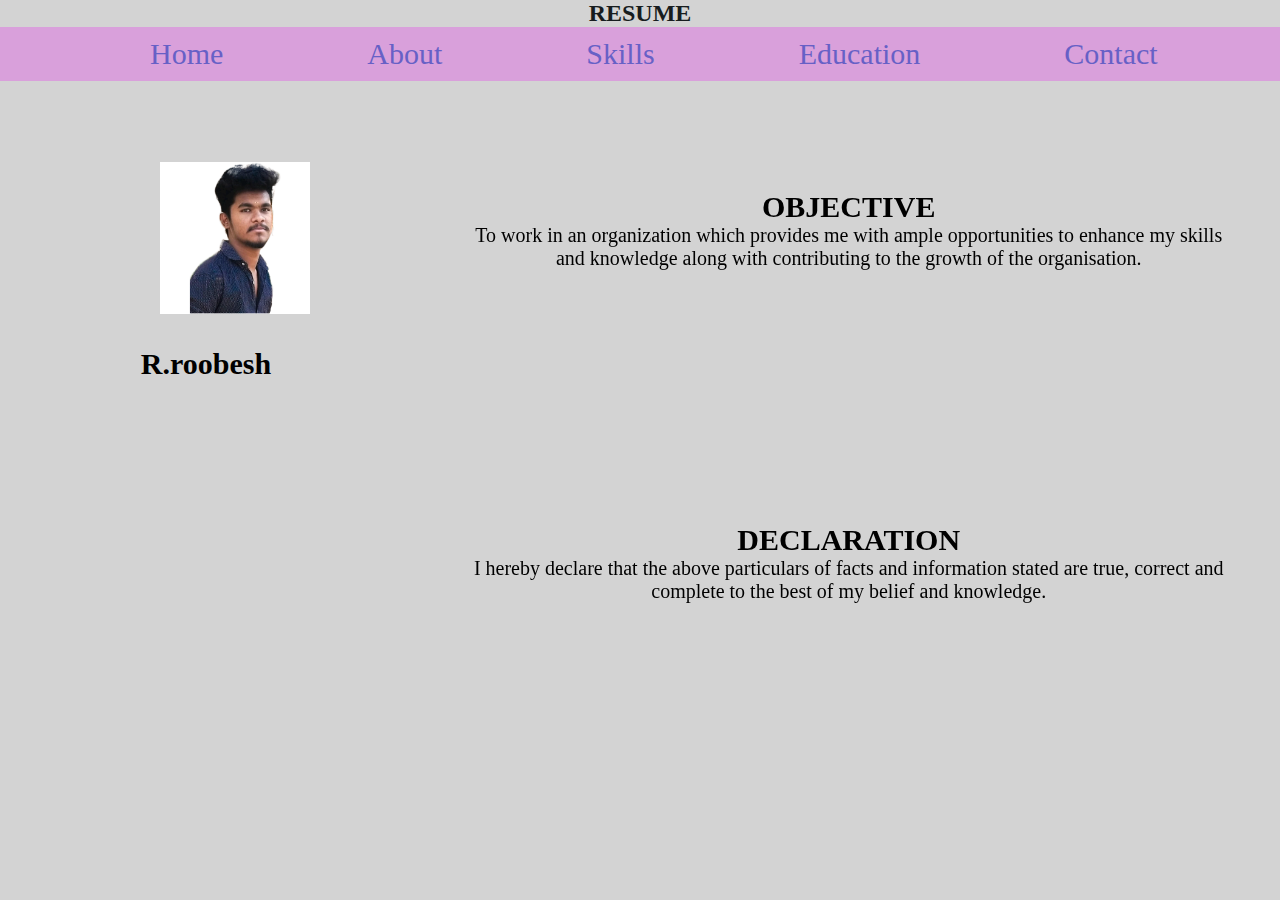
<file: index.html>
<!DOCTYPE HTML>
<html>
<head>
	<meta character="UTF-8"
	<meta http-equiv="X-UA-Compatible" content="IE=edge">
	<meta name="viewport" content="width=device-width,initial-scale=1.0">
	<title>RESUME</title>
	<link rel="stylesheet" href="style.css">
	<link href='https://unpkg.com/boxicons@2.1.4/css/boxicons.min.css' rel='stylesheet'>
</head>

<body bgcolor="lightgrey">
<h1 class="tittle">RESUME</h1>

	
		<header class="header">
			
			<nav class="navbar">				
				<a href="#">Home</a>
				<a href="About.html">About</a>
				<a href="Skills.html">Skills</a>
				<a href="Education.html">Education</a>
				<a href="Contact.html">Contact</a>
			</nav>
		</header>

<section class="home">
			<div class="home-image">
				<img src="IMG-20231026-WA0001-fotor-bg-remover-20231026175914.png" alt="">
			</div>
<section class="content">
				<div class="content-content1">
					<h1>R.roobesh</h1>
</div>
</section>


<section class="container">
				<div class="container-container1">
					<h1>OBJECTIVE</h1>
					<p>To work in an organization which provides me with ample opportunities to enhance my skills and knowledge along with contributing to the growth of the organisation.</p>
				</div>				
			</section>
<section class="ammu">
				<div class="ammu-ammu1">
					<h1>DECLARATION</h1>
					<p>I hereby declare that the above particulars of facts and information stated are true, correct and complete to the best of my belief and knowledge.</p>
				</div>				
			</section>
</file>
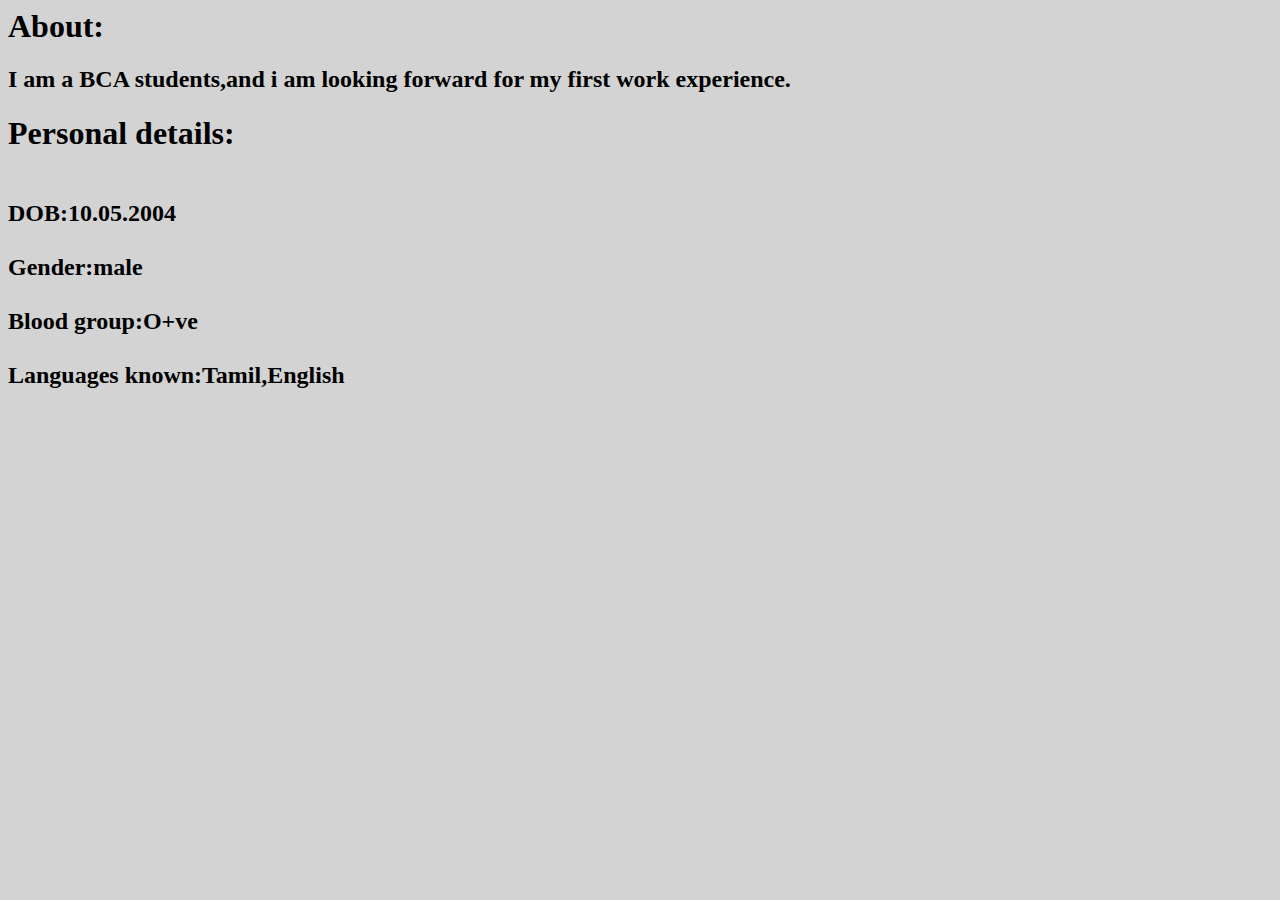
<file: About.html>
<html>
<head>
<Body bgcolor="lightgrey"
<font face="arial">
<h1>About:</h1>
<h2>I am a BCA students,and i am looking forward for my first work experience.</h2>
<h1>Personal details:</h1>
<h2><br>DOB:10.05.2004</br><br>Gender:male</br><br>Blood group:O+ve</br><br>Languages known:Tamil,English</br></h2>
</head>
</body>
</html>
</file>
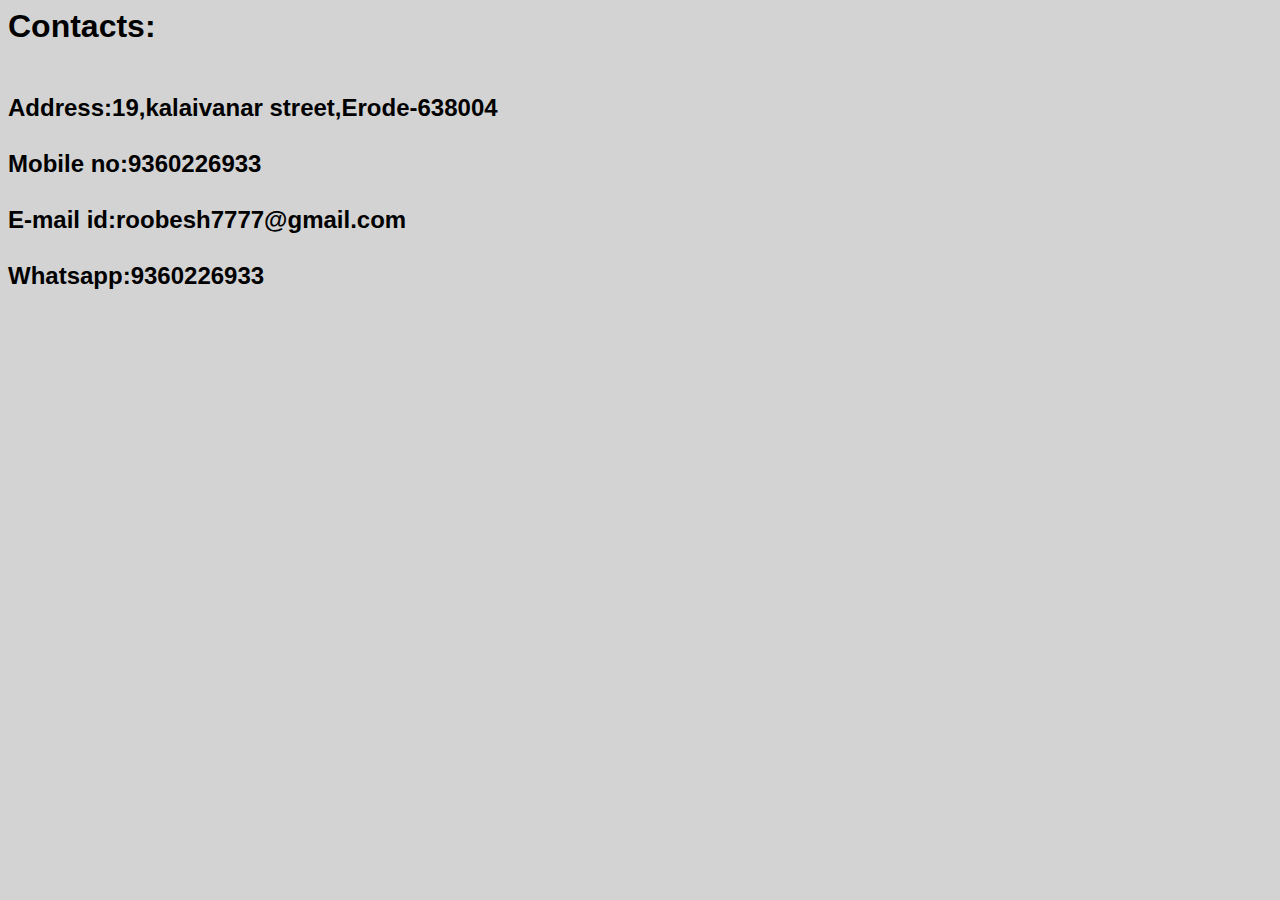
<file: Contact.html>
<html>
<head>
<body bgcolor="lightgrey">
<font face="arial">
<h1>Contacts:</h1>
<h2><br>Address:19,kalaivanar street,Erode-638004</br>
<br>Mobile no:9360226933</br>
<br>E-mail id:roobesh7777@gmail.com</br>
<br>Whatsapp:9360226933</h2>
</head>
</body>
</html>
</file>
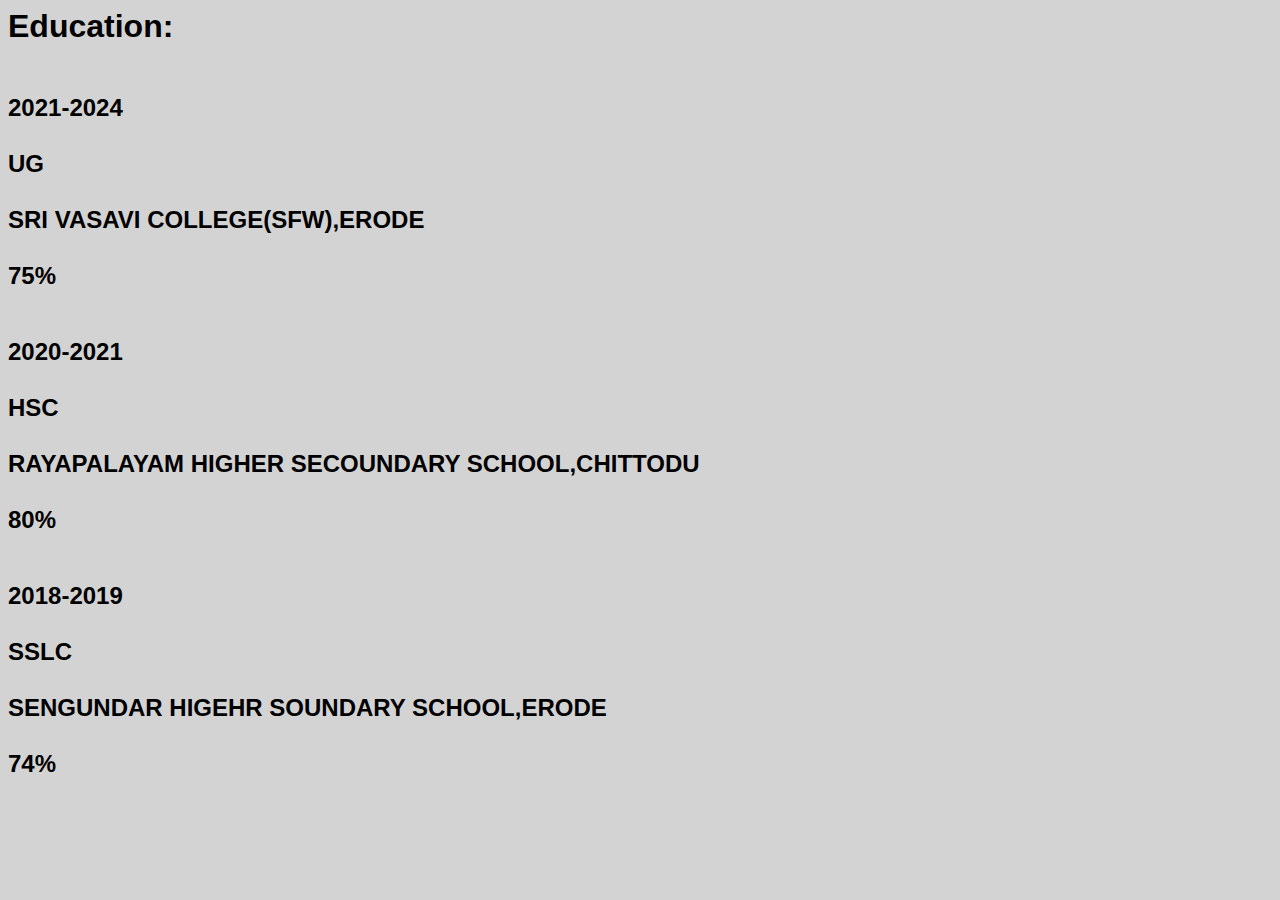
<file: Education.html>
<html>
<head>
<body bgcolor="lightgrey">
<font face="arial">
<h1>Education:</h1>

<h2><br>2021-2024</br><br>UG</br><br>SRI VASAVI COLLEGE(SFW),ERODE</br><br>75%</br></h2>
<h2><br>2020-2021</br><br>HSC</br><br>RAYAPALAYAM HIGHER SECOUNDARY SCHOOL,CHITTODU</br><br>80%</br></h2>
<h2><br>2018-2019</br><br>SSLC</br><br>SENGUNDAR HIGEHR SOUNDARY SCHOOL,ERODE</br><br>74%</br></h2>
</head>
</body>
</html>
</file>
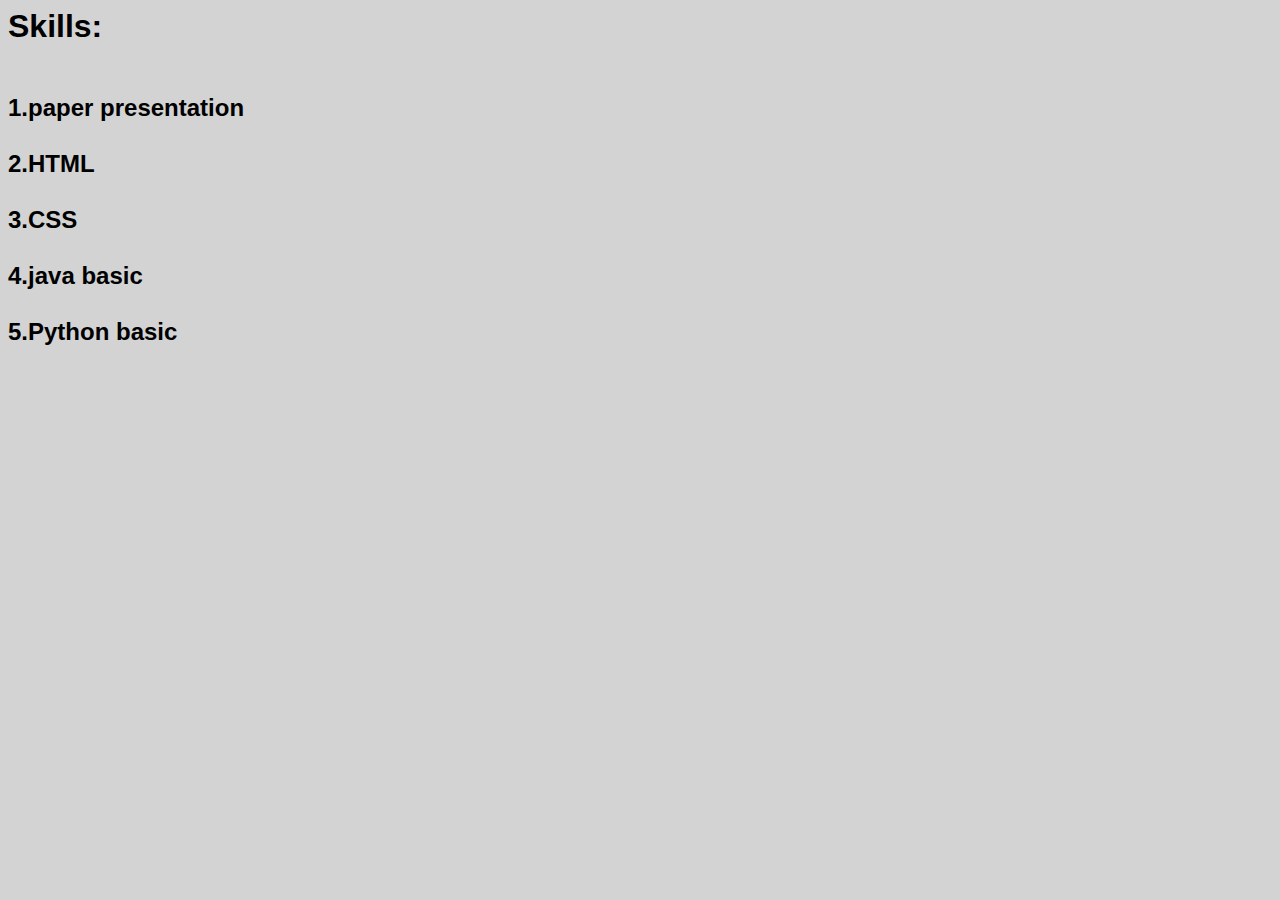
<file: Skills.html>
<html>
<head>

<body bgcolor="lightgrey">
<font face="arial">
<h1>Skills:</h1>

<h2><br>1.paper presentation</br>
<br>2.HTML</br>
<br>3.CSS</br>
<br>4.java basic</br>
<br>5.Python basic </br></h2>

</head>
</body>
</html>
</file>
<file: style.css>
* {
	margin: 0;
	padding: 0;
	box-sizing: border-box;
	font-family: 'helvrticass','verdana';

}
.my.element {
background-color: #F6E9DF;
}


.tittle {
font-size: 24px;
color: #171C1E;
text-align: center;
}

.header {
	position: fixed;
	top: 3;
	left: 0;
	width: 100%;
	padding: 10px 10px;
	background: transparent;
	background-color: #D9A0DB;
	display: flex;
	justify-content: space-between;
	align-items: center;
	z-index: 100;
}	
.navbar a {
	font-size: 30px;
	color: #6760C6;
	text-align: center;
	text-decoration: none;
	font-weight: 500;
	margin-left: 140px;
}

.navbar a:hover,
.navbar a.active {
	color: #B3CB63;
}
.home-image {

	display: block;
margin-left: 110px;
margin-top: 90px;
	justify-content: center;
	align-items: left;
	width: 500px;
	height: 230px;
	overflow: hidden;
	
	
}

.home-image img {
padding-left: 10%;
    padding-top: 10%;
	position: relative;
	bottom: 5px;
	max-width: 200px;
	height: 300;
}
.content-content1 h1 {
width: 2px;
height: 11px;
margin-left: 11%;
    margin-top: 0%;
	text-align: left;
	text-decoration: none;
	font-size: 30px;
}




.container-container1 {	
	position: fixed;
	top: 20%;
	left: 450px;
	width: 62.3%;
	padding: 10px 20px;
	
}
.container-container1 h1 {
	text-align: center;
	text-decoration: none;
	font-size: 30px;
}

.container-container1 p {
	text-align: center;
	text-decoration: none;
	font-family: calibri;
	font-size: 20px;
	font-weight: 500; 

}
.ammu-ammu1 {	
	position: fixed;
	top: 57%;
	left: 450px;
	width: 62.3%;
	padding: 10px 20px;
	

}

.ammu-ammu1 h1 {
	text-align: center;
	text-decoration: none;
	font-size: 30px;
}

.ammu-ammu1 p {
	text-align: center;
	text-decoration: none;
	font-family: calibri;
	font-size: 20px;
	font-weight: 500; 

}
</file>
